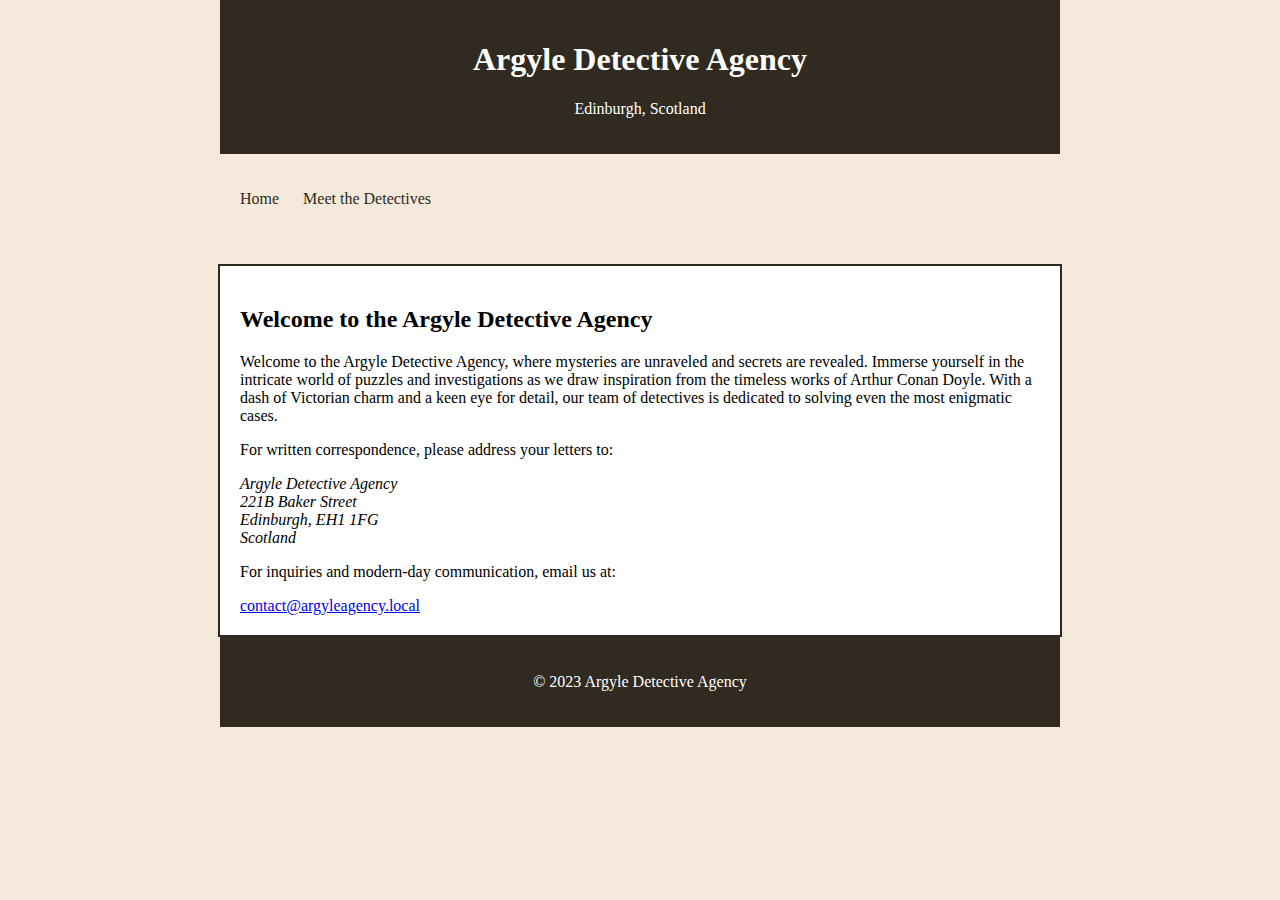
<file: index.html>
<!DOCTYPE html>
<html lang="en">
<head>
  <meta charset="UTF-8">
  <meta name="viewport" content="width=device-width, initial-scale=1.0">
  <link rel="stylesheet" href="style.css">
  <title>Argyle Detective Agency</title>
</head>
<body>
  <header>
    <h1>Argyle Detective Agency</h1>
    <p>Edinburgh, Scotland</p>
  </header>
  <nav>
    <ul>
      <li><a href="index.html">Home</a></li>
      <li><a href="people.html">Meet the Detectives</a></li>
    </ul>
  </nav>
  <section class="content">
    <h2>Welcome to the Argyle Detective Agency</h2>
    <p> Welcome to the Argyle Detective Agency, where mysteries are unraveled and secrets are revealed. Immerse yourself in the intricate world of puzzles and investigations as we draw inspiration from the timeless works of Arthur Conan Doyle. With a dash of Victorian charm and a keen eye for detail, our team of detectives is dedicated to solving even the most enigmatic cases.</p>
    <p>For written correspondence, please address your letters to:</p>
    <address>
      Argyle Detective Agency<br>
      221B Baker Street<br>
      Edinburgh, EH1 1FG<br>
      Scotland
    </address>
    <p>For inquiries and modern-day communication, email us at:</p>
    <a href="mailto:contact@argyle.local">contact@argyleagency.local</a>
  </section>
  <footer>
    <p>&copy; 2023 Argyle Detective Agency</p>
  </footer>
</body>
</html>
</file>
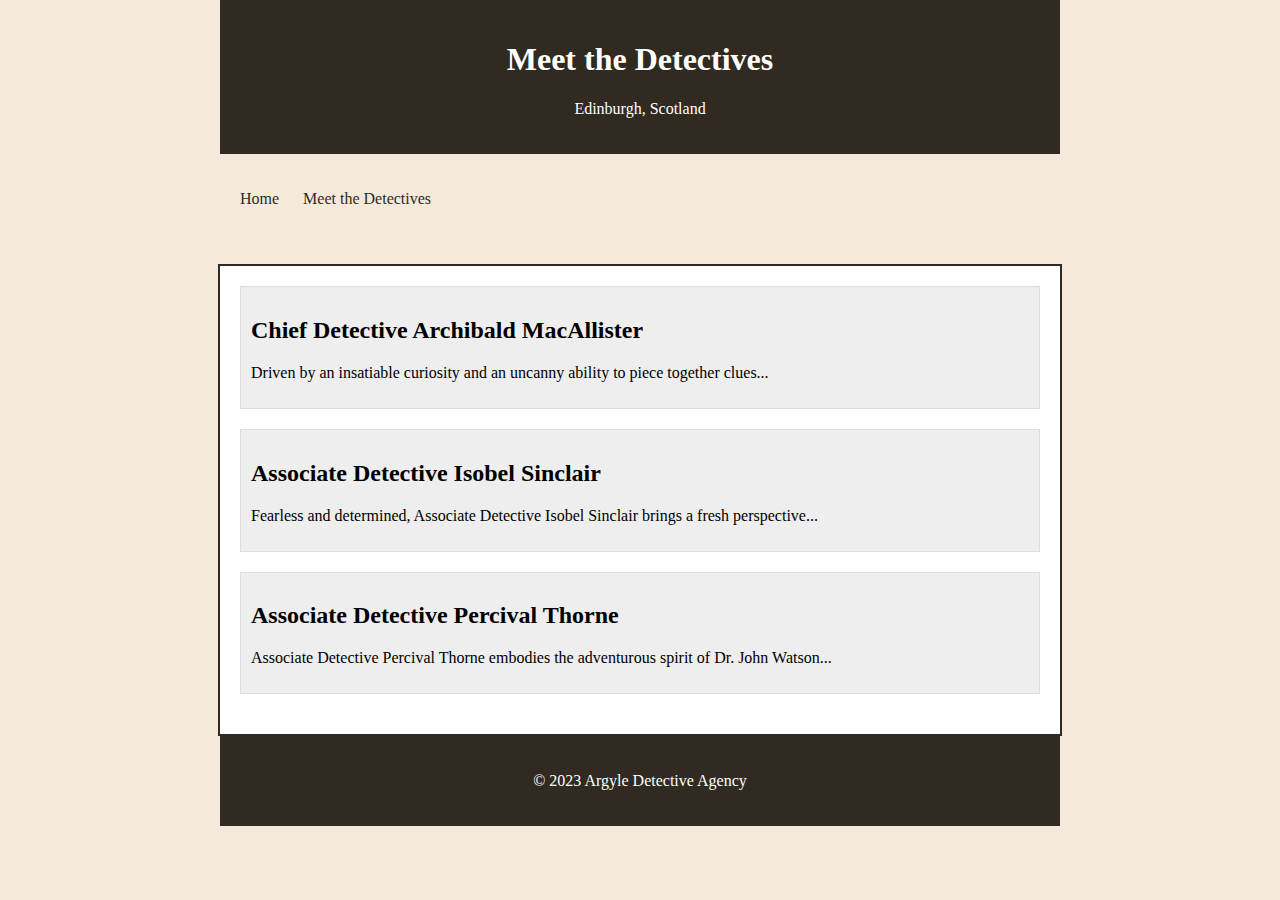
<file: people.html>
<!DOCTYPE html>
<html lang="en">
<head>
  <meta charset="UTF-8">
  <meta name="viewport" content="width=device-width, initial-scale=1.0">
  <link rel="stylesheet" href="style.css">
  <title>Argyle Detective Agency - Meet the Detectives</title>
</head>
<body>
  <header>
    <h1>Meet the Detectives</h1>
    <p>Edinburgh, Scotland</p>
  </header>
  <nav>
    <ul>
      <li><a href="index.html">Home</a></li>
      <li><a href="people.html">Meet the Detectives</a></li>
    </ul>
  </nav>
  <section class="content">
    <div class="detective">
      <h2>Chief Detective Archibald MacAllister</h2>
      <p>Driven by an insatiable curiosity and an uncanny ability to piece together clues...</p>
    </div>
    <div class="detective">
      <h2>Associate Detective Isobel Sinclair</h2>
      <p>Fearless and determined, Associate Detective Isobel Sinclair brings a fresh perspective...</p>
    </div>
    <div class="detective">
      <h2>Associate Detective Percival Thorne</h2>
      <p>Associate Detective Percival Thorne embodies the adventurous spirit of Dr. John Watson...</p>
    </div>
  </section>
  <footer>
    <p>&copy; 2023 Argyle Detective Agency</p>
  </footer>
</body>
</html>
</file>
<file: style.css>
body {
  font-family: "Times New Roman", serif;
  background-color: #f4e9db;
  margin: 0;
  padding: 0;
}

header, nav, section, footer {
  max-width: 800px;
  margin: 0 auto;
  padding: 20px;
}

header {
  background-color: #302a20;
  color: #fff;
  text-align: center;
}

nav ul {
  list-style: none;
  padding: 0;
}

nav li {
  display: inline;
  margin-right: 20px;
}

nav a {
  text-decoration: none;
  color: #302a20;
}

section.content {
  background-color: #fff;
  border: 2px solid #302a20;
  padding: 20px;
  margin-top: 20px;
}

.detective {
  margin-bottom: 20px;
  padding: 10px;
  background-color: #eee;
  border: 1px solid #ddd;
}

footer {
  background-color: #302a20;
  color: #fff;
  text-align: center;
  clear: both;
}
</file>
